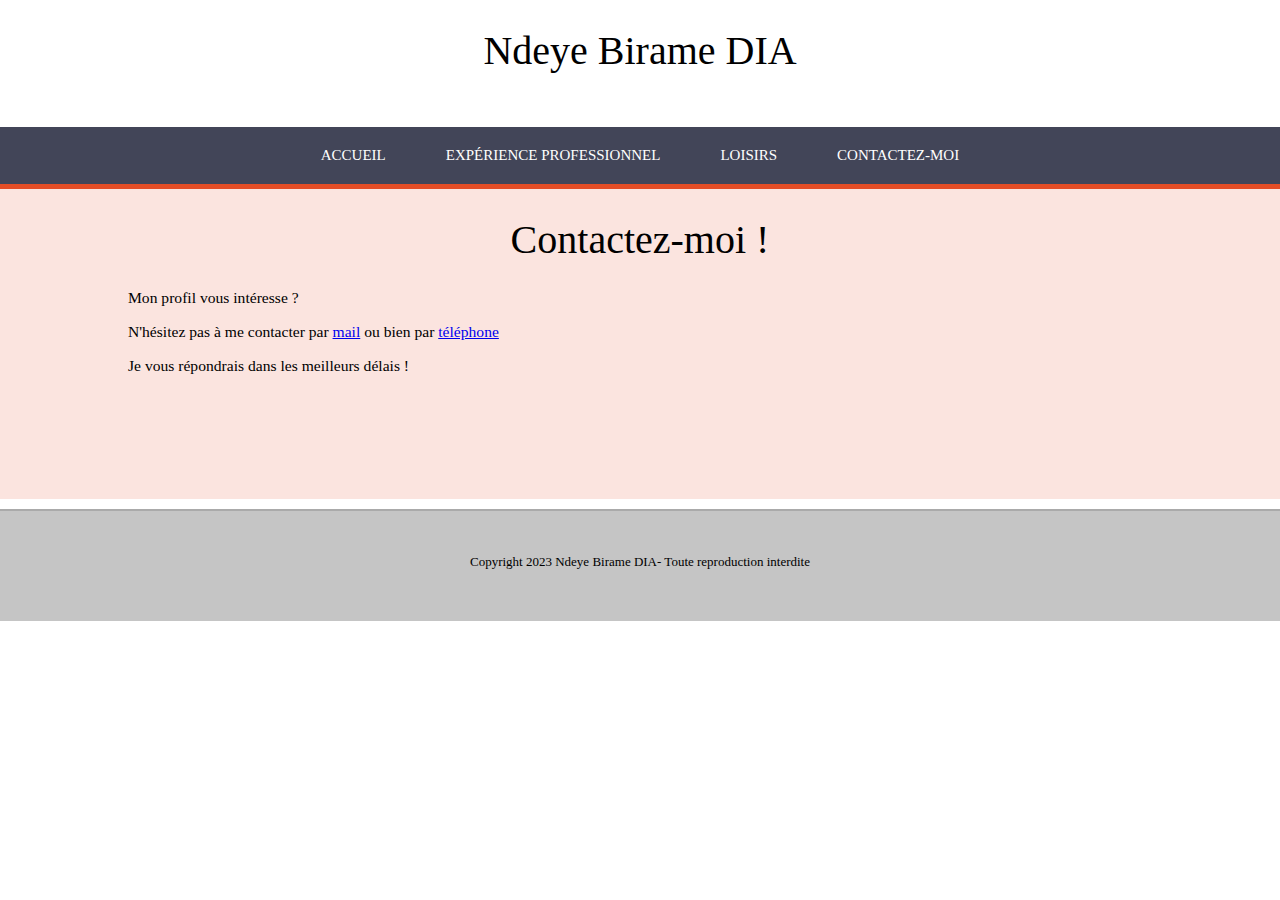
<file: contacts.html>
<!DOCTYPE html>
<html lanf="fr-FR">
    <head>
        <title>Mon site personnel</title>
        <meta charset="utf-8">
        <meta name="viewport" content="width=device-width, initial-scale=1.0">
        <link rel="stylesheet" href="style.css">
    </head>
    <body>
        <header>
            <h1>Ndeye Birame DIA</h1>
        </header>
        <nav>
            <div class="Birame">
                <ul>
                    <li class="index">
                        <a href="index.html">Accueil</a>
                    </li>
                    <li class="exp">
                        <a href="experience.html">Expérience professionnel</a>
                    </li>
                    <li class="hoob">
                        <a href="Hoobies.html">Loisirs</a>
                    </li>
                    <li class="contact">
                        <a href="contacts.html">Contactez-moi</a>
                    </li>

                </ul>
            </div>
        </nav>
        <section class="rouge">
            <h1>Contactez-moi !</h1>
            <div class="sec">
                <p>Mon profil vous intéresse ?</p>
                <P>N'hésitez pas à me contacter par <a href="mailto:ndeyebiramdia@gmail.com">mail</a> ou bien par <a href="tel:+33765858040">téléphone</a></P>
                <p> Je vous répondrais dans les meilleurs délais !</p>
            </div>
        </section>
        <footer>
            <p>Copyright 2023 Ndeye Birame DIA- Toute reproduction interdite</p>

        </footer>
    </body>
</html>
</file>
<file: style.css>
body{
    font-family: 'Century Gothic', Calibri,serif;
    font-size: 13px;
    margin: 0px;
    padding: 0px;
}
h1{
    font-size: 40px;
    font-weight: normal;
    text-align: center;
}
header{
    height: 100px;
}
footer{
    height: 80px;
    padding-top: 30px;
    text-align: center;
    background-color: #C5C5C5;
    border-top: 2px solid #AAA;
}
nav{
    width: 100%;
    background-color: #424558;
}
nav ul{
    margin: 0px;
    padding: 0px;
}
nav li{
    list-style-type: none;
    float: left;
}
nav a{
    display: inline-block;
    text-decoration: none;
    padding: 20px 30px;
    color:#FFF;
    text-transform: uppercase;
    font-size: 15px;
}
.Birame{
    display: table;
    margin: 0 auto;
}
.index:hover, .presentation{
    border-top: 5px solid #4C8;
    background-color: RGBa(64,200,130,0.15);
}
.exp:hover, .parcours{
    border-top: 5px solid #f1dc4f;
    background-color: RGBa(241,211,79,0.15);
}
.hoob:hover, .competences{
    border-top: 5px solid #0070BB;
    background-color: RGBa(000,112,192,0.15);
}
nav li:hover a{
    padding: 15px 30px 20px 30px;
}
section{
    width: 100%;
    min-height: 300px;
    font-size: 1.2em;
    padding-bottom: 10px;
    margin-bottom: 10px;
}
.sec{
    margin: 0px 10%;

}
.left{
    width: 45%;
    float: left;
}
.right{
    width: 50%;
    float: left;
    margin-left: 5%;
}
.cleft, .cright, .sousleft, .sousright{
    width: 50%;
    float: left;
}
.sec::after, .exp::after, .reco::after{
    content: "";
    display: table;
    clear: both;
}
.orange{
    border-top: 5px solid #e47d26;
    background-color: RGBa(228,117,38,0.15);
    margin-bottom: 0px;
}
.rose{
    border-top: 5px solid #e44d96;
    background-color: RGBa(228,77,128,0.15);
    margin-bottom: 0px;
}
.vert{
    border-top: 5px solid #5f6;
    background-color: RGBa(70,240,80,0.15);
}
.bleu{
    border-top: 5px solid #29c;
    background-color: RGBa(30,152,212,0.15);
}
.jaune{
    border-top: 5px solid #f3e241;
    background-color: RGBa(240,255,59,0.15)
}
.rouge{
    border-top: 5px solid #e44d26;
    background-color: RGBa(228,77,38,0.15)
}
.leftexp{
    width: 45%;
    float: left;
}
.rightexp{
    width: 50%;
    float: left;
    margin-left: 5%;
}
.leftexp img, .left img{
    width: 100%;
    max-width:400px;
}



@media screen and (max-width: 500px){
    header{
        height: 50px;
    }
    h1{
        font-size: 28px;
        margin: 20px 0px 0px 0px
    }
    nav li a{
        font-size: 12px;
        padding: 10px;
    }
    nav li:hover a{
        padding: 5px 10px 10px 10px;
    }
}
</file>
